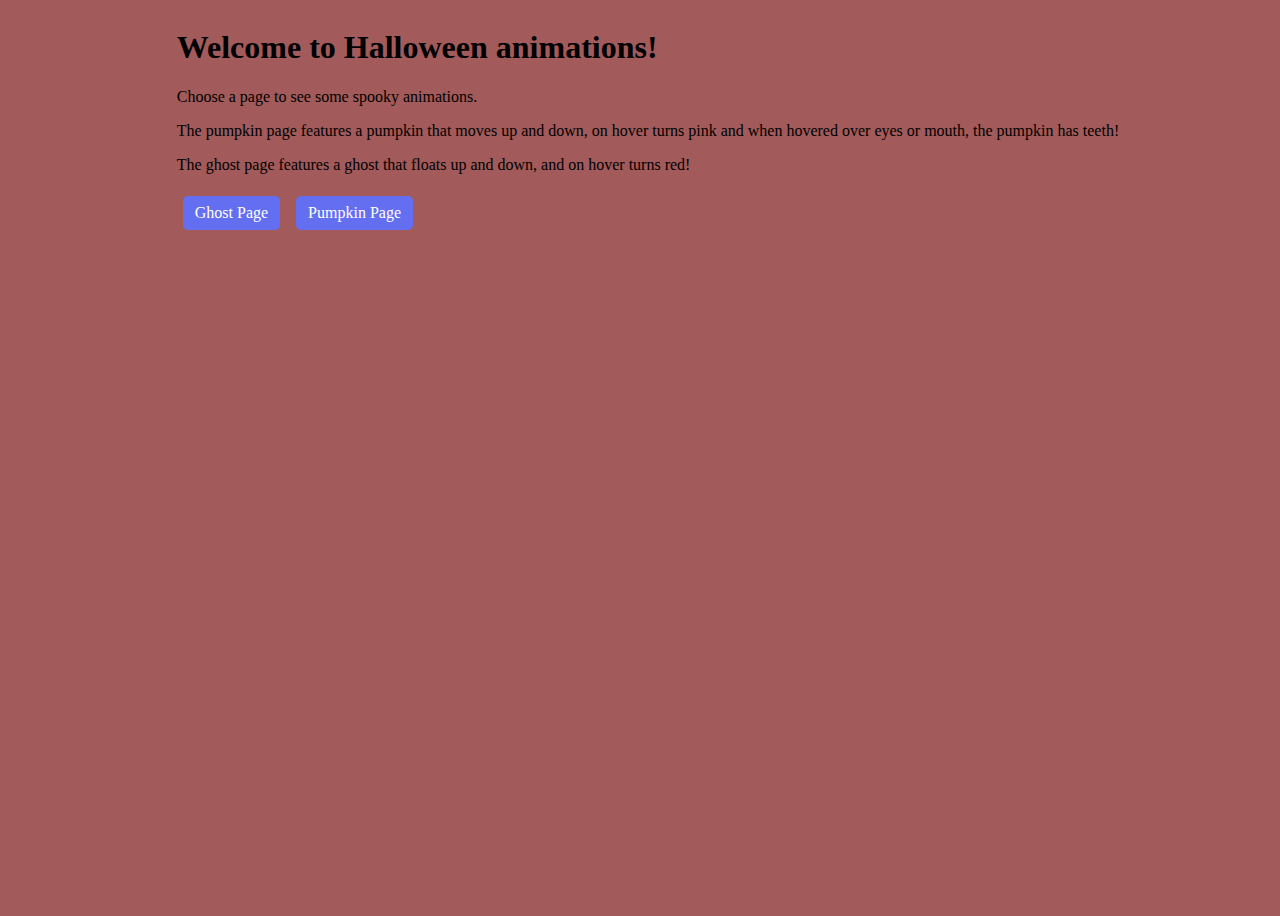
<file: index.html>
<!doctype html>
<html lang="en">

<head>
    <title>Home</title>
    <!-- Required meta tags -->
    <meta charset="utf-8" />
    <meta name="viewport" content="width=device-width, initial-scale=1, shrink-to-fit=no" />

    <!-- Bootstrap CSS v5.2.1 -->
    <link href="https://cdn.jsdelivr.net/npm/bootstrap@5.3.2/dist/css/bootstrap.min.css" rel="stylesheet"
        integrity="sha384-T3c6CoIi6uLrA9TneNEoa7RxnatzjcDSCmG1MXxSR1GAsXEV/Dwwykc2MPK8M2HN" crossorigin="anonymous" />
        <link rel="stylesheet" href="style.css" />
</head>

<body>
    <header>
        <!-- place navbar here -->
    </header>
    <div class="container">
        <h1 class="text-center">Welcome to Halloween animations!</h1>
        <p class="text-center">Choose a page to see some spooky animations.</p>
        <p class="text-center">The pumpkin page features a pumpkin that moves up and down, on hover turns pink and when
            hovered over eyes or mouth, the pumpkin has teeth!</p>
        <p class="text-center">The ghost page features a ghost that floats up and down, and on hover turns red!</p>
        

<!-- Buttons -->
 <div class="button"><a href="ghost.html">Ghost Page</a></div>
<div class="button"><a href="pumpkin.html">Pumpkin Page</a></div>
        
        <footer>
            <!-- place footer here -->
        </footer>
        <!-- Bootstrap JavaScript Libraries -->
        <script src="https://cdn.jsdelivr.net/npm/@popperjs/core@2.11.8/dist/umd/popper.min.js"
            integrity="sha384-I7E8VVD/ismYTF4hNIPjVp/Zjvgyol6VFvRkX/vR+Vc4jQkC+hVqc2pM8ODewa9r"
            crossorigin="anonymous"></script>

        <script src="https://cdn.jsdelivr.net/npm/bootstrap@5.3.2/dist/js/bootstrap.min.js"
            integrity="sha384-BBtl+eGJRgqQAUMxJ7pMwbEyER4l1g+O15P+16Ep7Q9Q+zqX6gSbd85u4mG4QzX+"
            crossorigin="anonymous"></script>
</body>

</html>
</file>
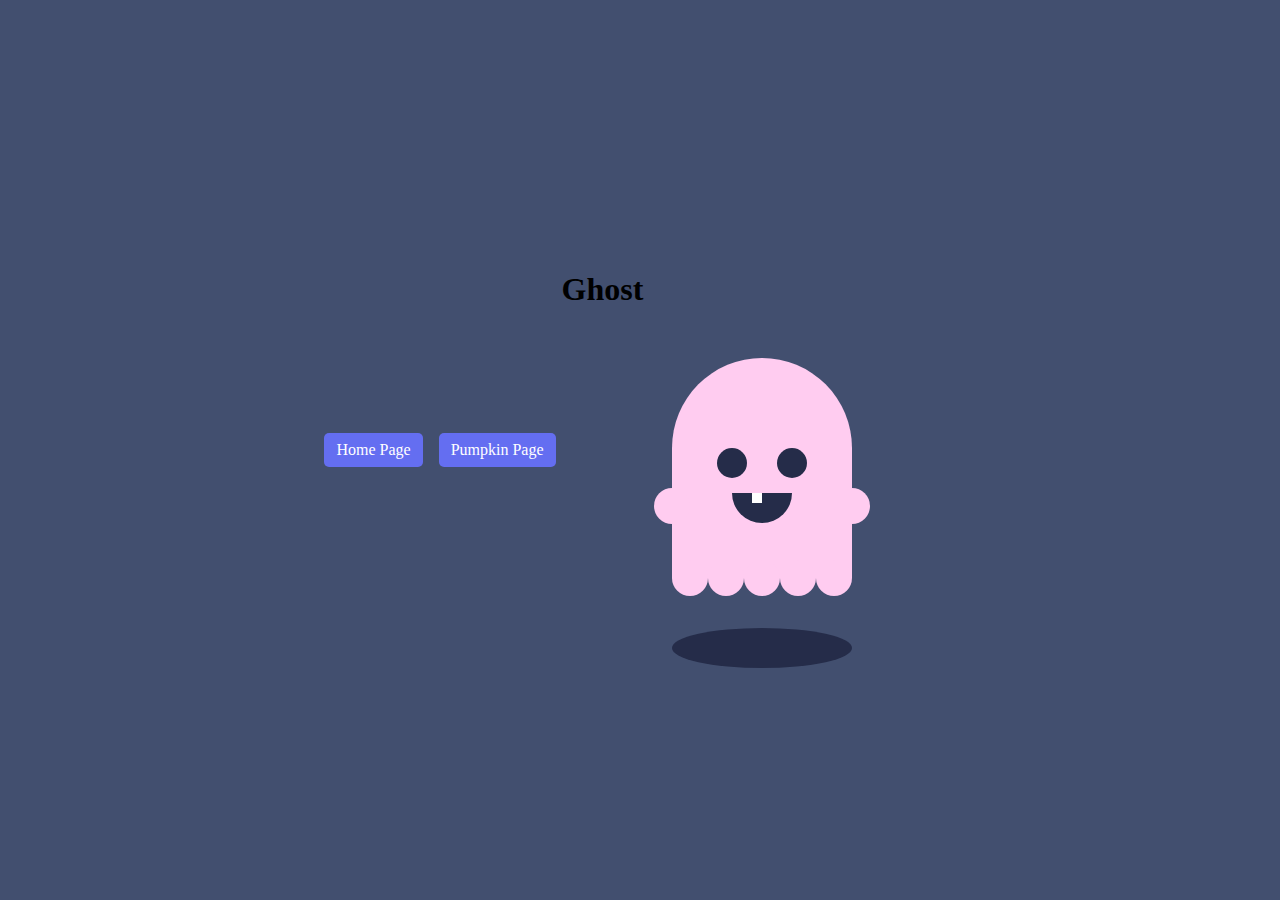
<file: ghost.html>
<!doctype html>
<html lang="en">

<head>
    <title>Ghost CSS Animation</title>
    <!-- Required meta tags -->
    <meta charset="utf-8" />
    <meta name="viewport" content="width=device-width, initial-scale=1, shrink-to-fit=no" />

    <!-- Bootstrap CSS v5.2.1 -->
    <link href="https://cdn.jsdelivr.net/npm/bootstrap@5.3.2/dist/css/bootstrap.min.css" rel="stylesheet"
        integrity="sha384-T3c6CoIi6uLrA9TneNEoa7RxnatzjcDSCmG1MXxSR1GAsXEV/Dwwykc2MPK8M2HN" crossorigin="anonymous" />
    <!-- Custom styles -->
    <link rel="stylesheet" href="ghost.css">
</head>

<body>
    <header>
        <!-- place navbar here -->
<!-- Buttons -->
 <div class="button"><a href="index.html">Home Page</a></div>
<div class="button"><a href="pumpkin.html">Pumpkin Page</a></div>


    </header>
    <div id="container">
        <h1 class="text-center">Ghost</h1>
        <div id="spooky">
            <div id="body">
                <div id="eyes"></div>
                <div id="mouth"></div>
                <div id="feet">
                    <div></div>
                    <div></div>
                    <div></div>
                </div>
            </div>
        </div>
        <div id="shadow"></div>
    </div>
    <footer>
        <!-- place footer here -->
    </footer>
    <!-- Bootstrap JavaScript Libraries -->
    <script src="https://cdn.jsdelivr.net/npm/@popperjs/core@2.11.8/dist/umd/popper.min.js"
        integrity="sha384-I7E8VVD/ismYTF4hNIPjVp/Zjvgyol6VFvRkX/vR+Vc4jQkC+hVqc2pM8ODewa9r"
        crossorigin="anonymous"></script>

    <script src="https://cdn.jsdelivr.net/npm/bootstrap@5.3.2/dist/js/bootstrap.min.js"
        integrity="sha384-BBtl+eGJRgqQAUMxJ7pMwbEyER4l1g+O15P+16Ep7Q9Q+zqX6gSbd85u4mG4QzX+"
        crossorigin="anonymous"></script>
</body>

</html>
</file>
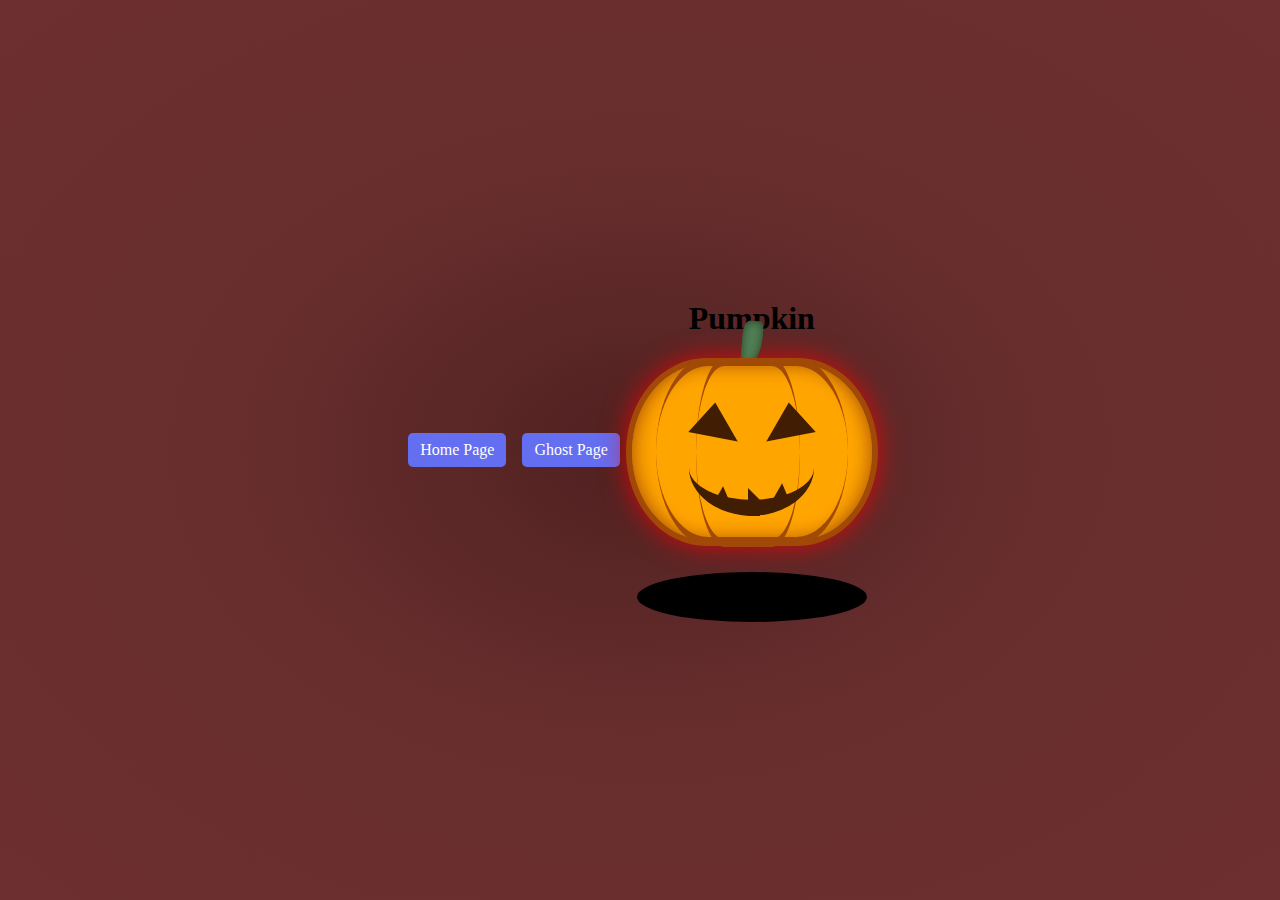
<file: pumpkin.html>
<!doctype html>
<html lang="en">

<head>
    <title>Halloween Pumpkin</title>
    <link rel="stylesheet" href="pumkin.css">
    <!-- Required meta tags -->
    <meta charset="utf-8" />
    <meta name="viewport" content="width=device-width, initial-scale=1, shrink-to-fit=no" />

    <!-- Bootstrap CSS v5.2.1 -->
    <link href="https://cdn.jsdelivr.net/npm/bootstrap@5.3.2/dist/css/bootstrap.min.css" rel="stylesheet"
        integrity="sha384-T3c6CoIi6uLrA9TneNEoa7RxnatzjcDSCmG1MXxSR1GAsXEV/Dwwykc2MPK8M2HN" crossorigin="anonymous" />
</head>

<body>
    <header>
        <!-- place navbar here -->
<!-- Buttons -->
 <div class="button"><a href="index.html">Home Page</a></div>
<div class="button"><a href="ghost.html">Ghost Page</a></div>


    </header>
    <div class="container">
        <h1 class="text-center">Pumpkin</h1>
        <div class="pumpkin">
            <div class="texture"></div>
            <div class="root"></div>
            <div class="face">
                <div class="eye left"></div>
                <div class="eye right"></div>
                <div class="mouth left"></div>
                <div class="mouth right"></div>
                <div class="teeth"></div>
            </div>
        </div><!--  END PUMPKIN -->

        <div class="shadow"></div>
    </div><!--  END CONTAINER -->
    <footer>
        <!-- place footer here -->
    </footer>
    <!-- Bootstrap JavaScript Libraries -->
    <script src="https://cdn.jsdelivr.net/npm/@popperjs/core@2.11.8/dist/umd/popper.min.js"
        integrity="sha384-I7E8VVD/ismYTF4hNIPjVp/Zjvgyol6VFvRkX/vR+Vc4jQkC+hVqc2pM8ODewa9r"
        crossorigin="anonymous"></script>

    <script src="https://cdn.jsdelivr.net/npm/bootstrap@5.3.2/dist/js/bootstrap.min.js"
        integrity="sha384-BBtl+eGJRgqQAUMxJ7pMwbEyER4l1g+O15P+16Ep7Q9Q+zqX6gSbd85u4mG4QzX+"
        crossorigin="anonymous"></script>
</body>

</html>
</file>
<file: style.css>
body {
    position: relative;
    background-color: #a25a5a;
    width: 100%;
    height: 100vh;
    display: flex;
    justify-content: center;
}

.button{
    background: #646ef1;
    border-radius:5px;
    display: inline-block;
    padding: 8px 12px;
    margin: 6px;
    width: auto;
}

.button a{
    color: #fff;
    text-decoration: none;
    display: inline-block;
}
</file>
<file: ghost.css>
body {
    overflow: hidden;
    height: 100vh;
    width: 100vw;
    display: flex;
    justify-content: center;
    align-items: center;
    margin: 0;
    background: #424f6f;
}

#container {
    width: 400px;
    height: 400px;
    padding: 0;
    box-sizing: border-box;
    background: #424f6f;
}

*:after,
*:before {
    box-sizing: inherit;
}

/* WHOLE GHOST */
#spooky {
    margin: 10% auto;
    width: 80%;
    height: 80%;
    animation: floaty 2s infinite;
}

/* BODY */
#spooky #body {
    position: relative;
    margin: 50px auto 0;
    width: 180px;
    height: 220px;
    background: #ffccf0;
    border-top-left-radius: 90px;
    border-top-right-radius: 90px;
}

#spooky #body:before,
#spooky #body:after {
    content: ' ';
    position: absolute;
    top: 130px;
    display: inline-block;
    width: 36px;
    height: 36px;
    border-radius: 50%;
    background: #ffccf0;
    animation: floaty .2s infinite;
}

#spooky #body:before {
    left: -18px;
}

#spooky #body:after {
    right: -18px;
}

/* EYES */
#spooky #body #eyes {
    display: flex;
    justify-content: space-between;
    margin: 0 auto;
    padding: 90px 0 0;
    width: 90px;
    height: 20px;
}

#spooky #body #eyes:before,
#spooky #body #eyes:after {
    content: ' ';
    display: block;
    width: 30px;
    height: 30px;
    background: #252c49;
    border-radius: 50%;
}

/* MOUTH */
#spooky #body #mouth {
    background: #252c49;
    margin: 25px auto 0;
    width: 60px;
    height: 30px;
    border-bottom-left-radius: 30px;
    border-bottom-right-radius: 30px;
}

#spooky #body #mouth:before {
    content: ' ';
    display: block;
    background: #fff;
    margin-left: 20px;
    width: 10px;
    height: 10px;
}

/* FEET */
#spooky #body #feet {
    position: absolute;
    display: flex;
    bottom: -18px;
    width: 180px;
    height: 36px;
}


#spooky #body #feet>*,
#spooky #body #feet::before,
#spooky #body #feet::after {
    content: ' ';
    width: 36px;
    height: 36px;
    background: #ffccf0;
    border-radius: 50%;
}

#shadow {
    margin: -90px auto 0;
    background: #252c49;
    width: 180px;
    height: 40px;
    border-radius: 50%;
    animation: zoomy 5s infinite;
}

/* MOVEMENT */
@keyframes floaty {

    0%,
    100% {
        transform: translateY(100);
    }

    50% {
        transform: translateY(-500px);
    }
}

@keyframes zoomy {

    0%,
    100% {
        transform: scale(1);
    }

    50% {
        transform: scale(0.8);
    }
}

/* ADDITIONAL STUFF */

#container:hover #body #eyes:before,
#container:hover #body #eyes:after {
    background: red;
}

#spooky:hover #body #mouth {
    background: #FFFF33;
}

.button{
    background: #646ef1;
    border-radius:5px;
    display: inline-block;
    padding: 8px 12px;
    margin: 6px;
    width: auto;
}

.button a{
    color: #fff;
    text-decoration: none;
    display: inline-block;
}
</file>
<file: pumkin.css>
html,
body {
  width: 100%;
  height: 100%;
  background: radial-gradient(ellipse at center, #502020 0%, #682e2e 45%, #6d2f2f 100%);
  display: flex;
  justify-content: center;
  align-items: center;
  overflow: hidden;
}

.container {
  display: flex;
  justify-content: center;
  align-items: center;
  flex-direction: column;
}

/* OVERALL PUMPKIN */
.pumpkin {
  height: 11em;
  width: 15em;
  background: orange;
  border: 0.4em solid #a14907;
  border-radius: 70%/110%;
  position: relative;
  box-shadow: inset 0 0px 20px #a14907, 0 0 30px -4px red;
  z-index: 1;
  animation: float 3s infinite;

}

.pumpkin .texture {
  height: 10.8em;
  width: 6.5em;
  position: absolute;
  bottom: -0.4em;
  left: 4em;
  border-radius: 70%/130%;
  border-bottom: 0.5em solid #a14907;
  border-top: 0.5em solid #a14907;
}

.pumpkin .texture:after {
  content: "";
  display: block;
  height: 10.7em;
  width: 12em;
  position: absolute;
  bottom: -0.4em;
  left: -2.5em;
  border-radius: 70%/130%;
  border-bottom: 0.5em solid #a14907;
  border-top: .5em solid #a14907;
}

.pumpkin .root {
  background: #517f54;
  height: 2.8em;
  width: 1.25em;
  position: absolute;
  left: calc(7.5em - 0.625em);
  top: -2.7em;
  transform: rotate(5deg);
  border-radius: 30% 20% 70% 10%;
  z-index: -1;
  box-shadow: inset 0 0px 10px #29412b;
}

/* EYE STUFF */
.pumpkin .eye {
  position: absolute;
  width: 0;
  height: 0;
  border-top: 0.8em solid transparent;
  top: 2.8em;
}

.pumpkin .eye.right {
  right: 3.7em;
  transform: rotate(30deg);
  border-bottom: 2.1em solid transparent;
  border-left: 2.4em solid #401d03;
}

.pumpkin .eye.left {
  left: 3.7em;
  transform: rotate(-30deg);
  border-bottom: 2.1em solid transparent;
  border-right: 2.4em solid #401d03;
}

/* MOUTH  */
.pumpkin .mouth {
  width: 4em;
  height: 2em;
  position: absolute;
  bottom: 1.5em;
  border-bottom: 1em solid #401d03;
}

.pumpkin .mouth.right {
  right: 3.6em;
  border-radius: 0 0 100% 0;
}

.pumpkin .mouth.left {
  left: 3.6em;
  border-radius: 0 0 0 100%;
}

.pumpkin .teeth {
  width: 0.5em;
  height: 1em;
  position: absolute;
  top: 7.7em;
  left: 7.25em;
  border-top: 0.8em solid transparent;
  border-bottom: 0em solid transparent;
  border-left: 0.8em solid #401d03;
}

.pumpkin .teeth:before,
.pumpkin .teeth:after {
  content: "";
  display: block;
  position: absolute;
  width: 0;
  height: 0;
  border-top: 0.8em solid transparent;
}

.pumpkin .teeth:before {
  right: 2.2em;
  top: -0.65em;
  transform: rotate(30deg);
  border-bottom: 0.5em solid transparent;
  border-left: 1em solid #401d03;
}

.pumpkin .teeth:after {
  left: 1em;
  top: -0.85em;
  transform: rotate(30deg);
  border-bottom: 0.5em solid transparent;
  border-left: 1em solid #401d03;
}

.shadow {
  margin: 10% auto 0;
  background: #000;
  width: 230px;
  height: 50px;
  border-radius: 50%;
  animation: zoom 3s infinite;
}

/* MAKES THE PUMPKIN MOVE */
@keyframes float {

  0%,
  100% {
    transform: translateY(0);
  }

  50% {
    transform: translateY(-10%);
  }

}

@keyframes zoom {

  0%,
  100% {
    transform: scale(1);
  }

  50% {
    transform: scale(0.8);

  }
}

/* ADDIONAL STUFF ADDED */

.pumpkin:hover {
  background: pink;
}

.face:hover .eye.right {
  border-left-color: #2f4040;
}

.face:hover .eye.left {
  border-right-color: #2f4040;
}

.face:hover .mouth {
  border-bottom-color: rgb(255, 255, 255);
}

.face:hover .teeth,
.face:hover .teeth:before,
.face:hover .teeth:after {
  border-left-color: rgb(11, 121, 121);
}

h1:hover {
  color: aqua;
}

.button{
    background: #646ef1;
    border-radius:5px;
    display: inline-block;
    padding: 8px 12px;
    margin: 6px;
    width: auto;
    sticky: top;
}

.button a{
    color: #fff;
    text-decoration: none;
    display: inline-block;
}
</file>
